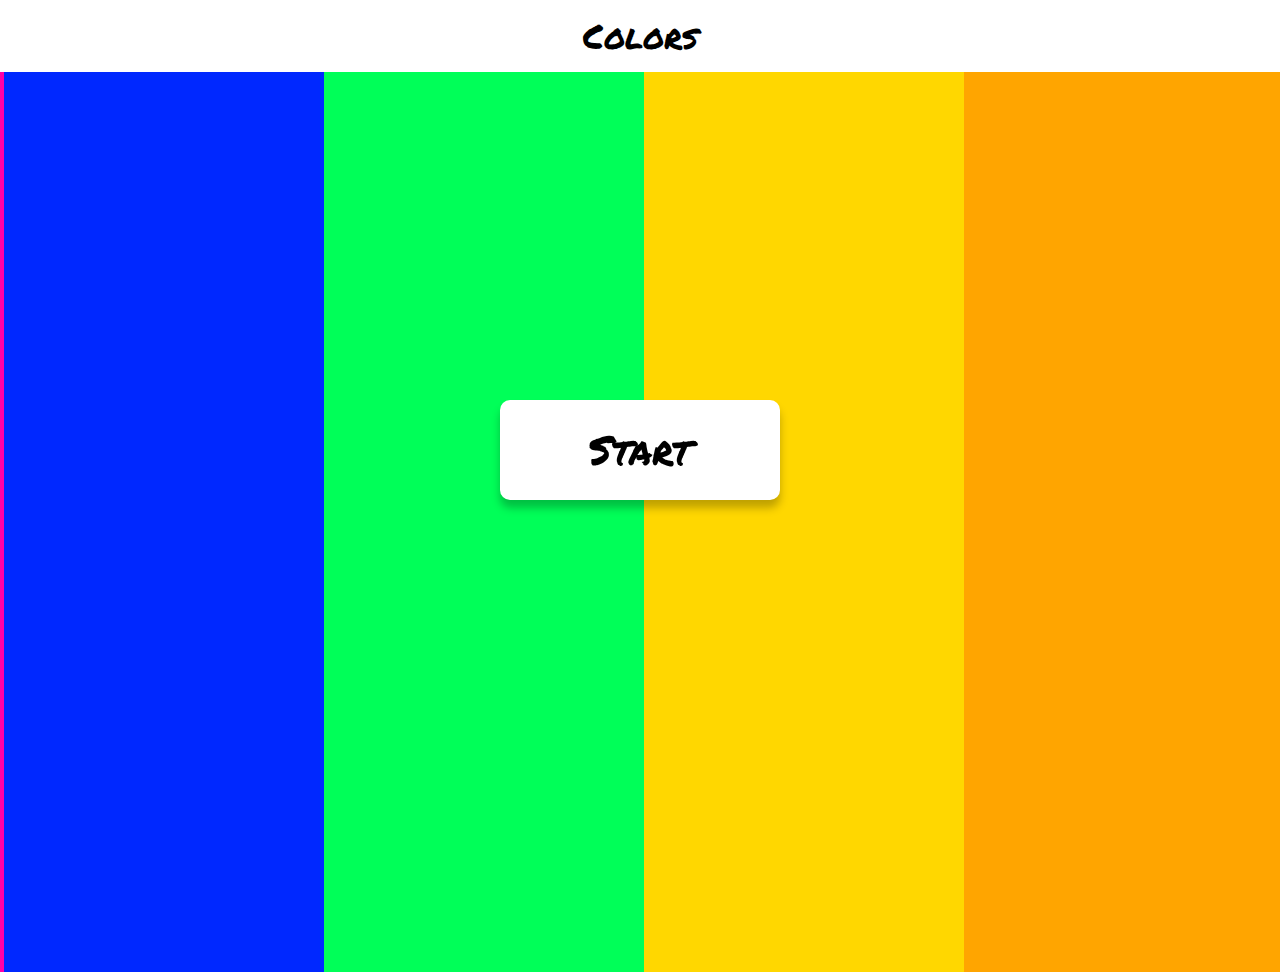
<file: index.html>
<!DOCTYPE html>

<html >
    <head>
        <title>Colors</title>
        <meta charset="UTF-8"> 
        <link href="./style.css" rel="stylesheet"></link>
        <link href="./index.css" rel="stylesheet"></link>
        <script src="./index.js"></script>
    </head>
    <body>
        <header>Colors</header>
        <main>
            <div class="panel"></div>
            <div class="panel"></div>
            <div class="panel"></div>
            <div class="panel"></div>
            <div class="panel"></div>
            <button class="start">Start</button>
        </main>
    </body>
</html>
</file>
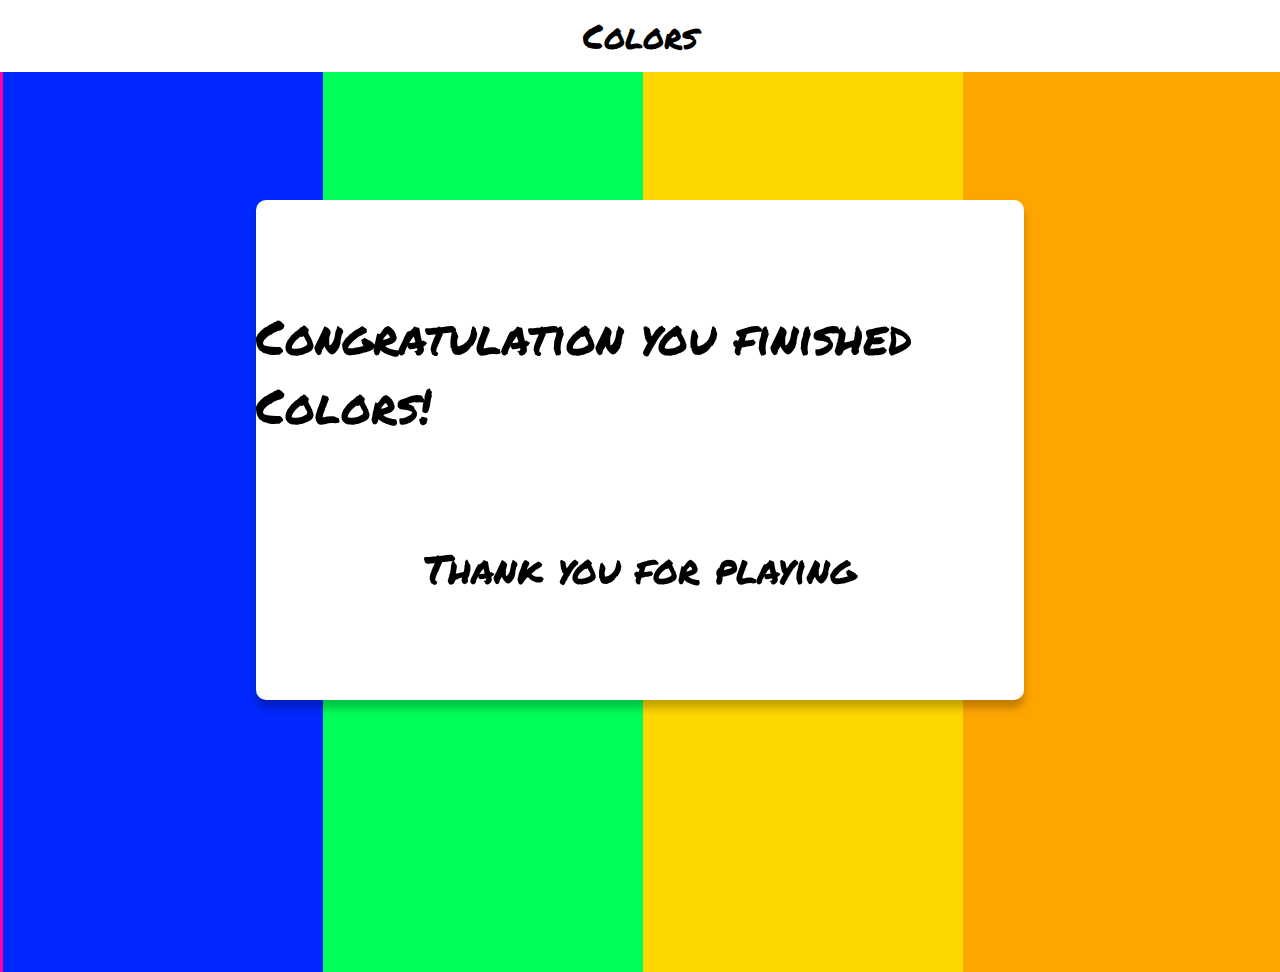
<file: end/end.html>
<!DOCTYPE html>

<html >
    <head>
        <title>Colors</title>
        <meta charset="UTF-8"> 
        <link href="../style.css" rel="stylesheet"></link>
        <link href="./end.css" rel="stylesheet"></link>
        <script src="./end.js"></script>
    </head>
    <body>
        <header>Colors</header>
        <main>
            <div class="panel"></div>
            <div class="panel"></div>
            <div class="panel"></div>
            <div class="panel"></div>
            <div class="panel"></div>
            <div class="end">
                <div class="congratz">Congratulation you finished Colors!</div>
                <div class="thanks">Thank you for playing</div>
            </div>
        </main>
    </body>
</html>
</file>
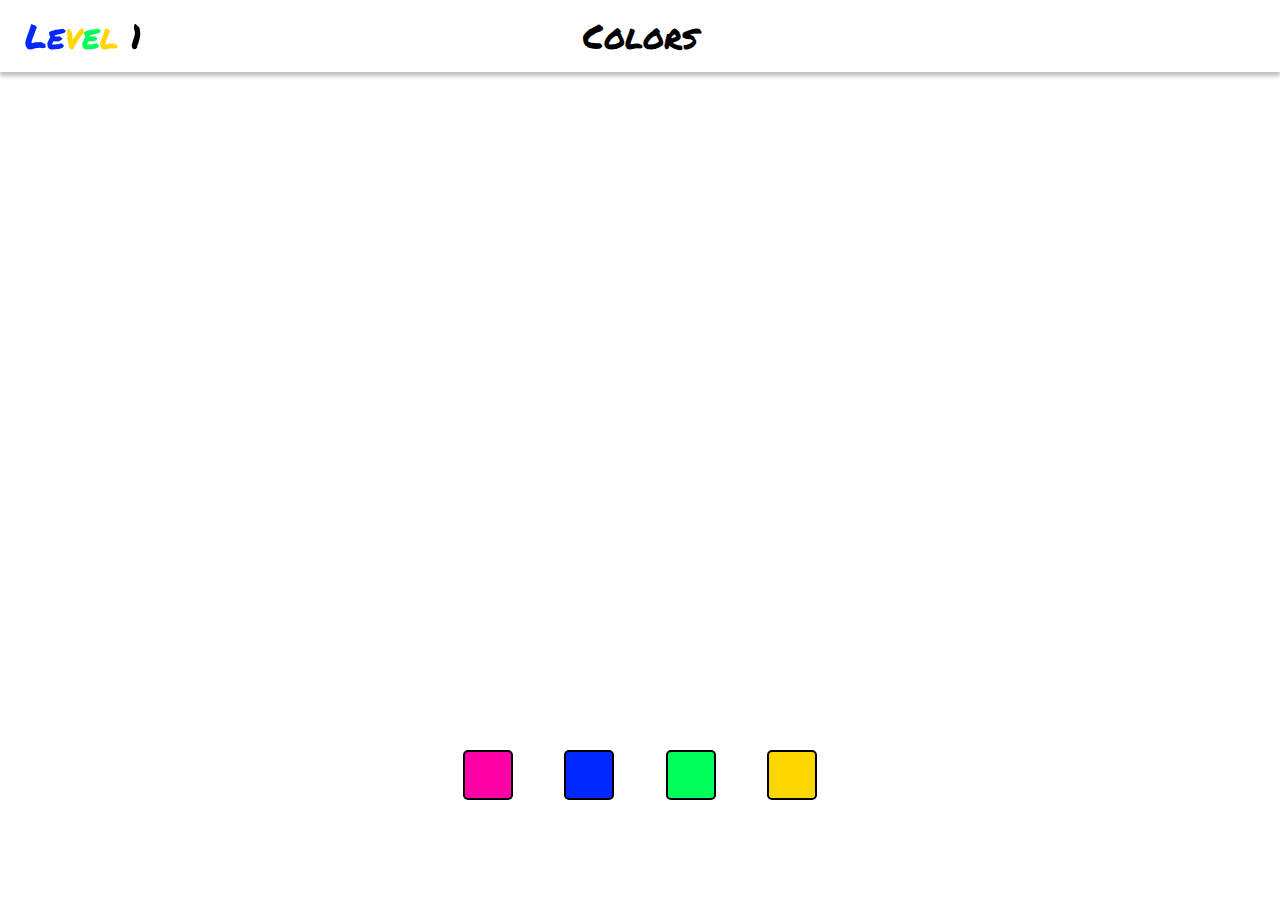
<file: game1/game1.html>
<!DOCTYPE html>

<html >
    <head>
        <title>Colors</title>
        <meta charset="UTF-8"> 
        <link href="../style.css" rel="stylesheet"></link>
        <link href="./game1.css" rel="stylesheet"></link>
        <script src="../utils/cookie.js"></script>
        <script src="./game1.js"></script>
    </head>
    <body>
        <header>
            <div class="level">
                <span class="letter">L</span><span class="letter">e</span><span class="letter">v</span><span class="letter">e</span><span class="letter">l</span>  <span>1</span>
            </div>
            <span>Colors</span>
        </header>
        <main>
            <div class="interract">
                <div class="panel"></div>
                <div class="panel"></div>
                <div class="panel"></div>
                <div class="panel"></div>
                <div class="panel"></div>
            </div>
            <div class="buttons">
                <button class="button"></button>
                <button class="button"></button>
                <button class="button"></button>
                <button class="button"></button>
            </div>
            <div class="win">Success!</div>
        </main>
    </body>
</html>
</file>
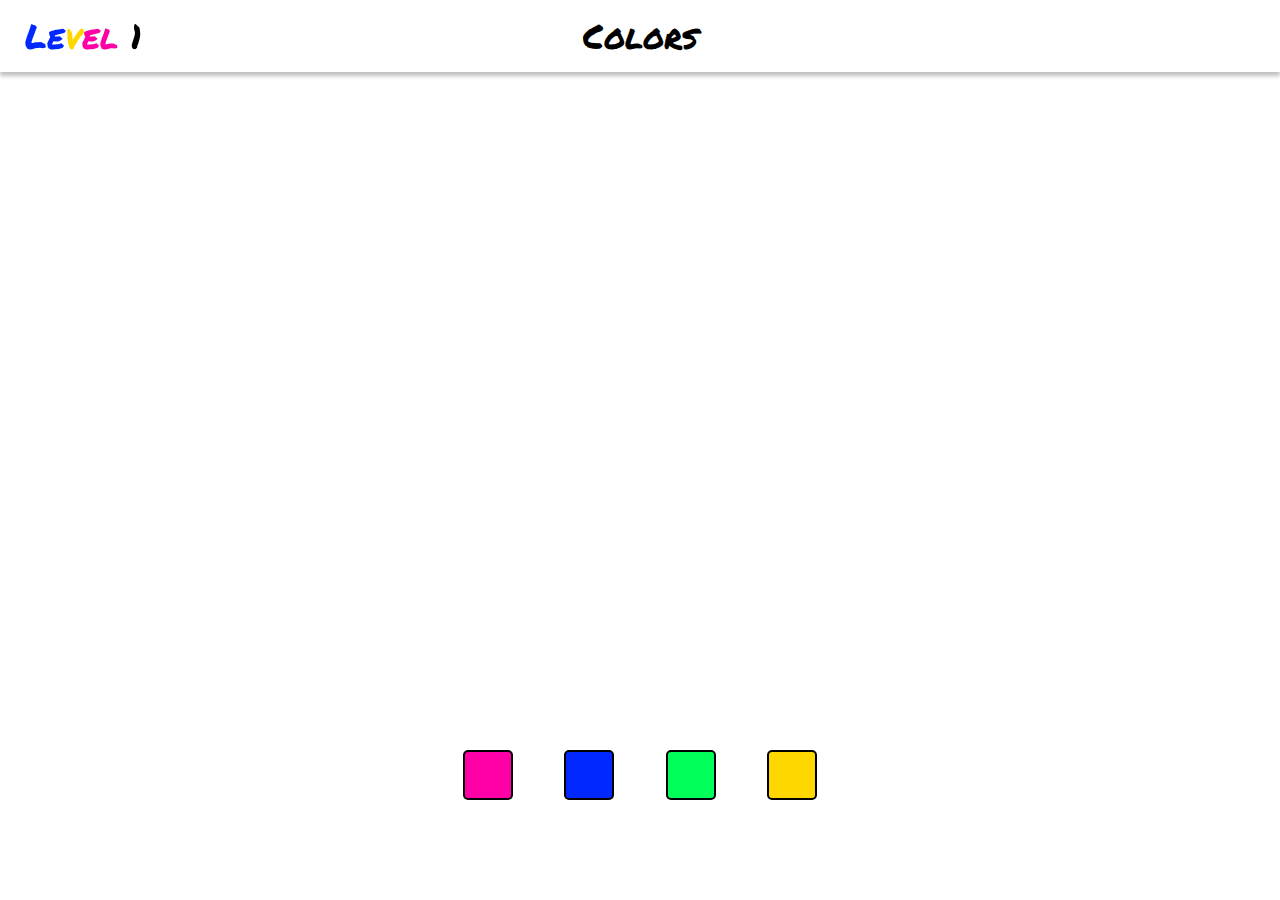
<file: game2/game2.html>
<!DOCTYPE html>

<html >
    <head>
        <title>Colors</title>
        <meta charset="UTF-8"> 
        <link href="../style.css" rel="stylesheet"></link>
        <link href="./game2.css" rel="stylesheet"></link>
        <script src="../utils/cookie.js"></script>
        <script src="./game2.js"></script>
    </head>
    <body>
        <header>
            <div class="level">
                Level 2
            </div>
            <span>Colors</span>
        </header>
        <main>
            <div class="board">
            </div>
            <div class="indicator"></div>
            <div class="win">Success!</div>
        </main>
    </body>
</html>
</file>
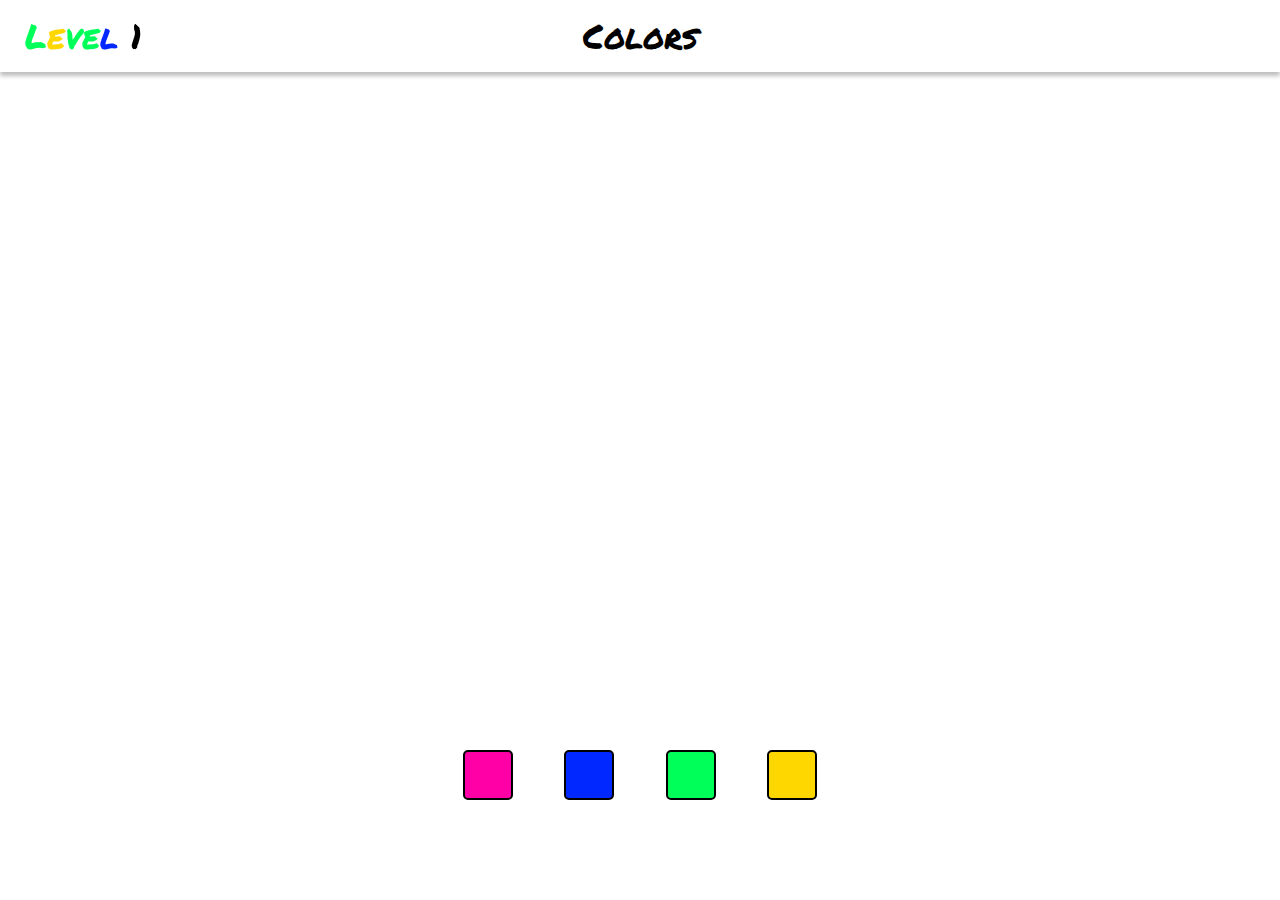
<file: game3/game3.html>
<!DOCTYPE html>

<html >
    <head>
        <title>Colors</title>
        <meta charset="UTF-8"> 
        <link href="../style.css" rel="stylesheet"></link>
        <link href="./game3.css" rel="stylesheet"></link>
        <script src="../utils/cookie.js"></script>
        <script src="./game3.js"></script>
    </head>
    <body>
        <header>
            <div class="level">
                Level 3
            </div>
            <span class="letter">C</span>
            <span class="letter">o</span>
            <span class="letter">l</span>
            <span class="letter">o</span>
            <span class="letter">r</span>
            <span class="letter">s</span>
        </header>
        <main>
            <div class="number"></div>
            <div class="win">Success!</div>
        </main>
    </body>
</html>
</file>
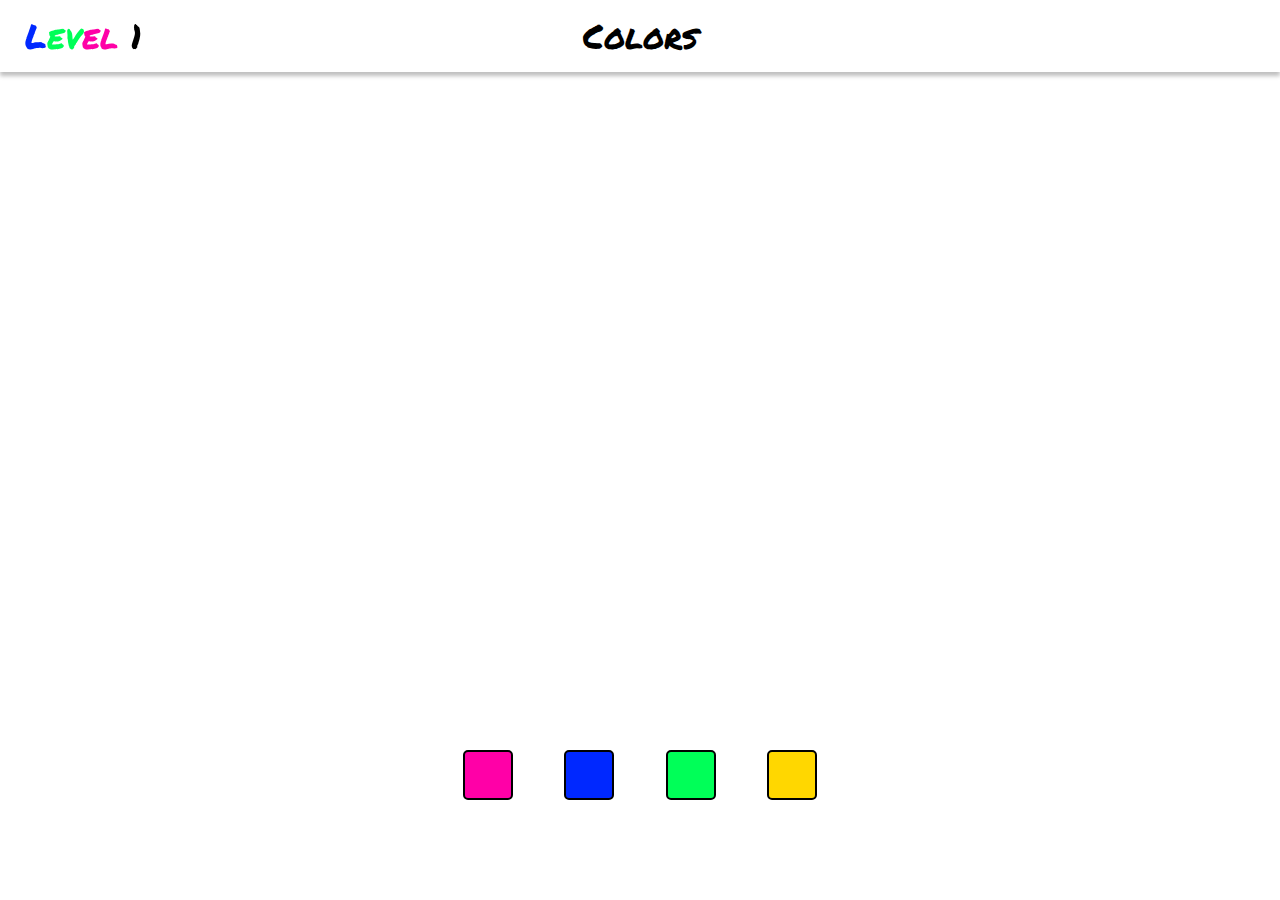
<file: game4/game4.html>
<!DOCTYPE html>

<html >
    <head>
        <title>Colors</title>
        <meta charset="UTF-8"> 
        <link href="../style.css" rel="stylesheet"></link>
        <link href="./game4.css" rel="stylesheet"></link>
        <script src="../utils/cookie.js"></script>
        <script src="./game4.js"></script>
    </head>
    <body>
        <header>
            <div class="level">
                Level 4
            </div>
            <span>Colors</span>
        </header>
        <main>
            <div class="board"></div>
            <div class="win">Success!</div>
        </main>
    </body>
</html>
</file>
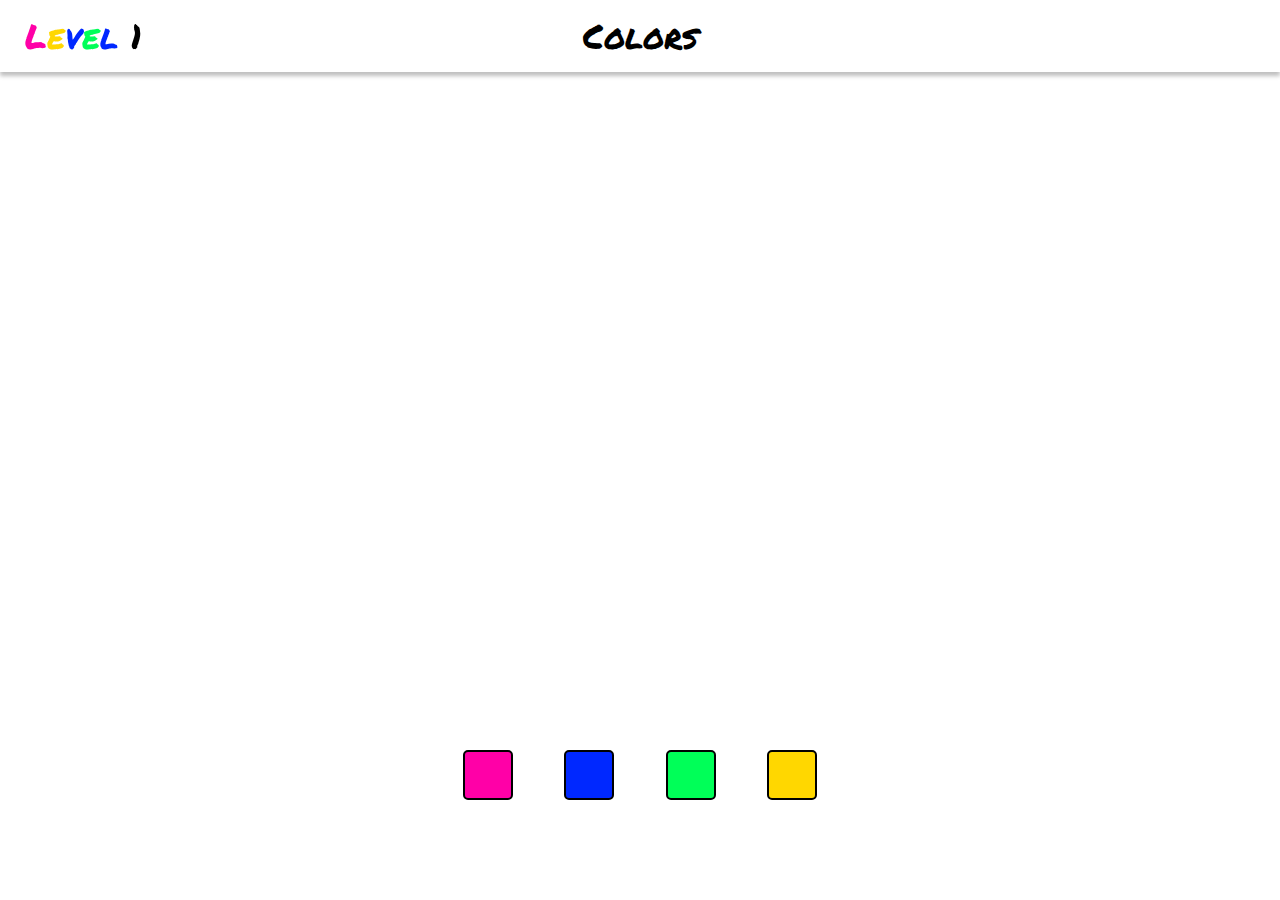
<file: game5/game5.html>
<!DOCTYPE html>

<html >
    <head>
        <title>Colors</title>
        <meta charset="UTF-8"> 
        <link href="../style.css" rel="stylesheet"></link>
        <link href="./game5.css" rel="stylesheet"></link>
        <script src="../utils/cookie.js"></script>
        <script src="./game5.js"></script>
    </head>
    <body>
        <header>
            <div class="level">
                Level 5
            </div>
            <span>Colors</span>
        </header>
        <main>
            <div class="panel"></div>
            <div class="panel"></div>
            <div class="panel"></div>
            <div class="panel"></div>
            <div class="win">Success!</div>
        </main>
    </body>
</html>
</file>
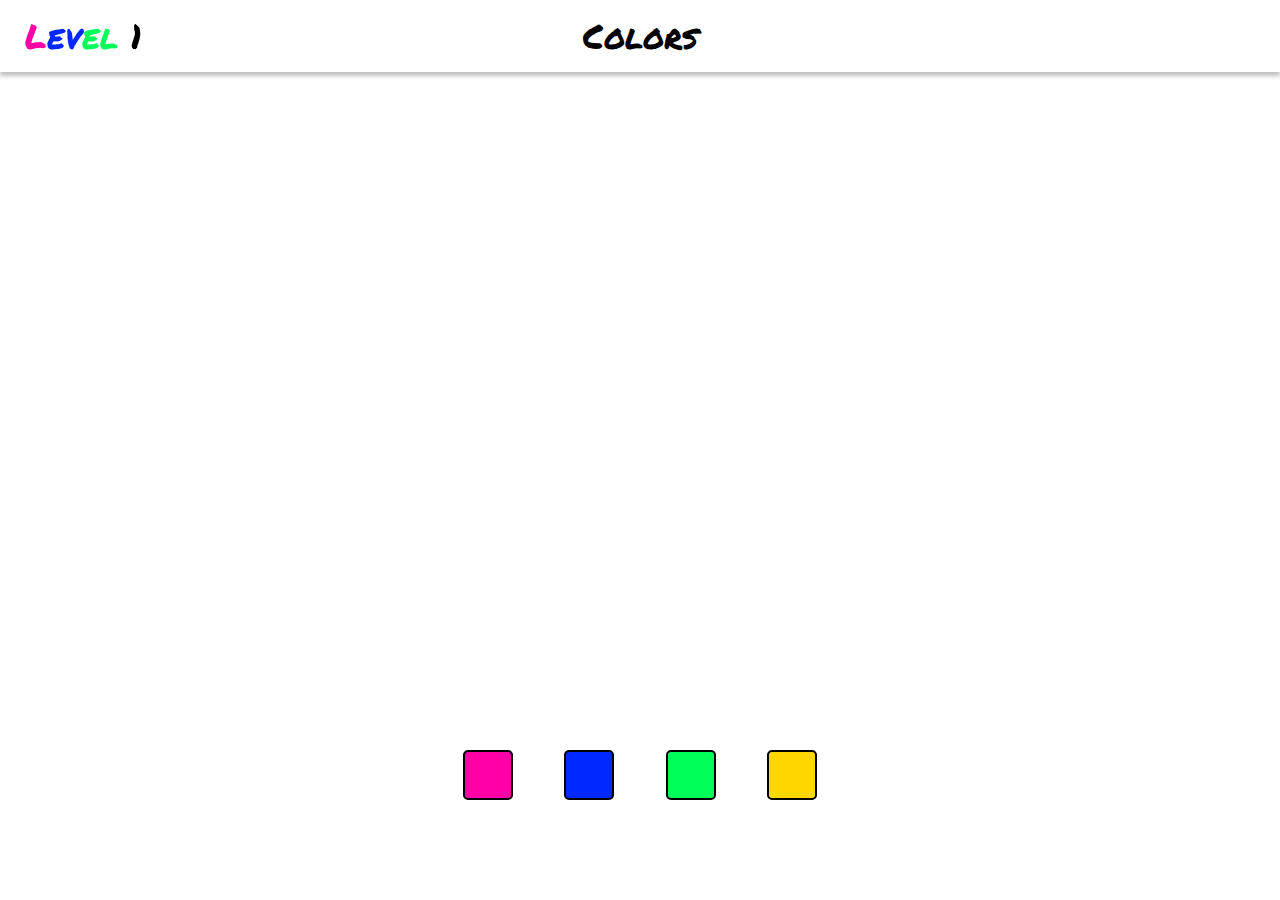
<file: game6/game6.html>
<!DOCTYPE html>

<html >
    <head>
        <title>Colors</title>
        <meta charset="UTF-8"> 
        <link href="../style.css" rel="stylesheet"></link>
        <link href="./game6.css" rel="stylesheet"></link>
        <script src="../utils/cookie.js"></script>
        <script src="./game6.js"></script>
    </head>
    <body>
        <header>
            <div class="level">
                Level 6
            </div>
            <span>Colors</span>
        </header>
        <main>
            <div class="panel"></div>
            <div class="panel"></div>
            <div class="panel"></div>
            <div class="panel"></div>
            <div class="panel"></div>
            <div class="panel"></div>
            <div class="win">Success!</div>
            <div class="buttons">
                <button class="button"></button>
                <button class="button"></button>
                <button class="button"></button>
                <button class="button"></button>
            </div>
        </main>
    </body>
</html>
</file>
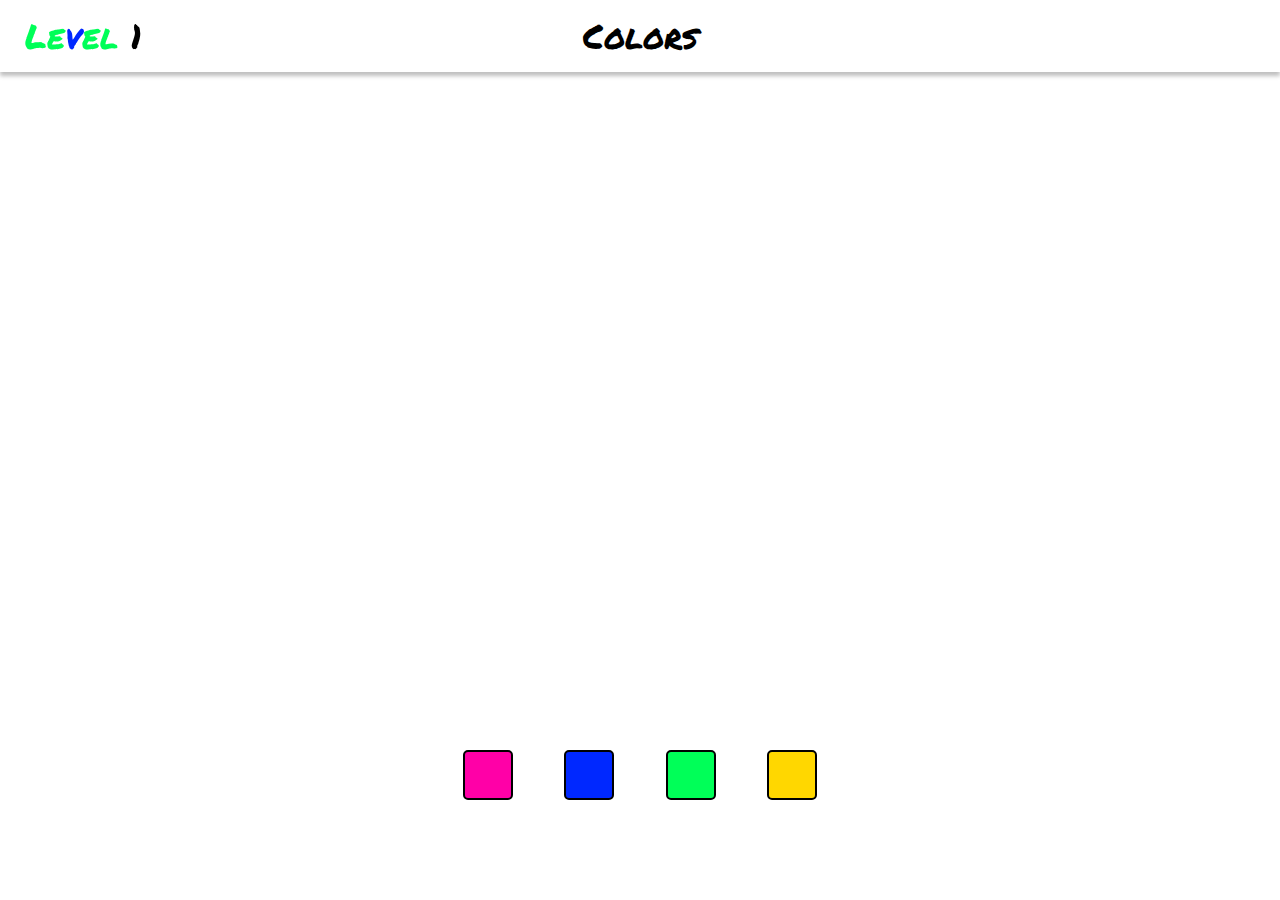
<file: game7/game7.html>
<!DOCTYPE html>

<html >
    <head>
        <title>Colors</title>
        <meta charset="UTF-8"> 
        <link href="../style.css" rel="stylesheet"></link>
        <link href="./game7.css" rel="stylesheet"></link>
        <script src="../utils/cookie.js"></script>
        <script src="./game7.js"></script>
    </head>
    <body>
        <header>
            <div class="level">
                Level 7
            </div>
            <span>Colors</span>
        </header>
        <main>
            <div class="win">Success!</div>
            <div class="rgb">
                <div class="primary">
                    <span class="letter">R</span>
                    <div id="container-bar" class="container-bar">
                        <div class="bar"></div>
                    </div>
                </div>
                <div class="primary">
                    <span class="letter">G</span>
                    <div class="container-bar">
                        <div class="bar"></div>
                    </div>
                </div>
                <div class="primary">
                    <span class="letter">B</span>
                    <div class="container-bar">
                        <div class="bar"></div>
                    </div>
                </div>
            </div>
            <div class="guess">
                <span class="color-hexa">X</span>
            </div>
        </main>
    </body>
</html>
</file>
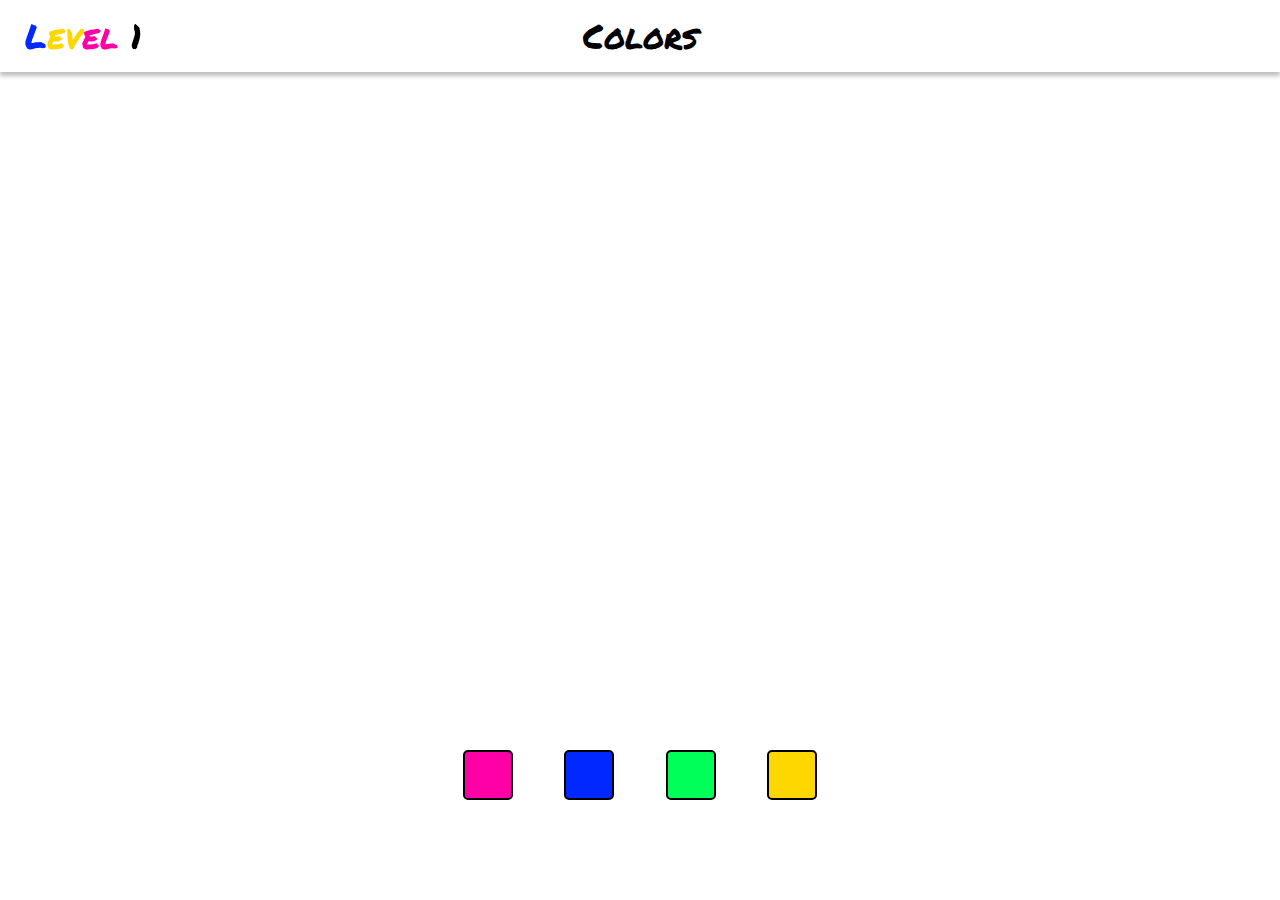
<file: game8/game8.html>
<!DOCTYPE html>

<html >
    <head>
        <title>Colors</title>
        <meta charset="UTF-8"> 
        <link href="../style.css" rel="stylesheet"></link>
        <link href="./game8.css" rel="stylesheet"></link>
        <script src="../utils/cookie.js"></script>
        <script src="./game8.js"></script>
    </head>
    <body>
        <header>
            <div class="level">
                Level 8
            </div>
            <span>Colors</span>
        </header>
        <main>
            <div class="win">Success!</div>
            <div class="board">
                <div class="ball"></div>
                <div class="ball"></div>
            </div>
        </main>
    </body>
</html>
</file>
<file: style.css>
html, body
{
    height: 100%;
    width: 100%;
    overflow: hidden;
}

body 
{
    display: flex;
    flex-direction: column;
    margin: 0px;
    font-family: 'Permanent Marker', cursive;
}

header
{
    height: 72px;
    font-size: 34px;
    display: flex;
    justify-content: center;
    align-items: center; 
    box-shadow: 0px 4px 4px rgba(0, 0, 0, 0.25);
}

main
{
    width: 100%;
    flex-grow: 1;
}

.level
{
    position: fixed;
    left: 25px;
}

.win 
{
    position: fixed;
    width: 400px;
    height: 120px;
    left: 50%;
    top: 50%;
    margin-left: -200px;
    margin-top: -60px;
    font-size: 80px;
    border-radius: 50px;
    text-align: center;
    color: black;
    background: white;
    visibility: hidden;
    /*background: -webkit-linear-gradient(#eee, #333);
    -webkit-background-clip: text;
    -webkit-text-fill-color: transparent;*/
}

/* permanent-marker-regular - latin */
@font-face {
    font-family: 'Permanent Marker';
    font-style: normal;
    font-weight: 400;
    src: url('./font/permanent-marker-v10-latin-regular.eot'); /* IE9 Compat Modes */
    src: local(''),
         url('./font/permanent-marker-v10-latin-regular.eot?#iefix') format('embedded-opentype'), /* IE6-IE8 */
         url('./font/permanent-marker-v10-latin-regular.woff2') format('woff2'), /* Super Modern Browsers */
         url('./font/permanent-marker-v10-latin-regular.woff') format('woff'), /* Modern Browsers */
         url('./font/permanent-marker-v10-latin-regular.ttf') format('truetype'), /* Safari, Android, iOS */
         url('./font/permanent-marker-v10-latin-regular.svg#PermanentMarker') format('svg'); /* Legacy iOS */
  }
</file>
<file: index.css>
.start
{
    position: fixed;
    width: 280px;
    height: 100px;
    top: 50%;
    left: 50%;
    margin-top: -50px;
    margin-left: -140px;
    display: flex;
    justify-content: center;
    align-items: center; 
    background: #FFFFFF;
    box-shadow: 0px 8px 8px rgba(0, 0, 0, 0.25);
    border: 0px;
    border-radius: 10px;
    font-family: 'Permanent Marker', cursive;
    font-size: 40px;
}

.start:hover
{
    font-size: 50px;
    cursor: pointer;
}

.start:active
{
    box-shadow: inset 0px 4px 4px rgba(0, 0, 0, 0.25);
}

.panel
{
    position: absolute;
    width: 25%;
    height: 100%;
}
</file>
<file: end/end.css>
.end
{
    position: fixed;
    width: 60%;
    height: 500px;
    top: 50%;
    left: 50%;
    margin-top: -250px;
    margin-left: -30%;
    display: flex;
    flex-direction: column;
    justify-content: center;
    align-items: center; 
    background: #FFFFFF;
    box-shadow: 0px 8px 8px rgba(0, 0, 0, 0.25);
    border: 0px;
    border-radius: 10px;
    font-family: 'Permanent Marker', cursive;
    font-size: 40px;
}

.start:hover
{
    font-size: 50px;
    cursor: pointer;
}

.start:active
{
    box-shadow: inset 0px 4px 4px rgba(0, 0, 0, 0.25);
}

.panel
{
    position: absolute;
    width: 25%;
    height: 100%;
}

.congratz
{
    font-size: 48px;
    margin-bottom: 100px;
}
</file>
<file: game1/game1.css>
.interract
{
    display: flex;
    width: 100%;
    height: 100%;
    flex-direction: row;
}

.panel
{
    width: 20%;
    height: 100%;
}

.buttons
{
    position: fixed;
    bottom: 50px;
    height: 150px;
    width: 100%;
    display: flex;
    flex-direction: row;
    justify-content: center;
    align-items: center;
}

.button 
{
    width: 50px;
    height: 50px;
    margin-right: 2%;
    margin-left: 2%;
    border: 2px solid black;
    border-radius: 5px;
}

.button:active 
{
    box-shadow: inset 0px 4px 4px rgba(0, 0, 0, 0.25);;
}
</file>
<file: game2/game2.css>
.board
{
    width: 100%;
    height: 100%;
    display: flex;
    flex-direction: row;
    flex-wrap: wrap;
    background-color: white;
}

.indicator 
{
    position: fixed;
    background-color: black;
    border-radius: 20px;
    width: 30px;
    height: 30px;
}
</file>
<file: game3/game3.css>
main {
    display: flex;
    justify-content: center;
    align-items: center;
}

.letter {
    -webkit-user-select: none;
    -webkit-touch-callout: none;
    -moz-user-select: none;
    -ms-user-select: none;
    user-select: none;
}

.number {
    -webkit-user-select: none;
    -webkit-touch-callout: none;
    -moz-user-select: none;
    -ms-user-select: none;
    user-select: none;
    font-size: 300px;
    color: black;
}
</file>
<file: game4/game4.css>
header
{
    box-sizing: border-box;
    -moz-box-sizing: border-box;
    -webkit-box-sizing: border-box;
    border-bottom: 1px dashed black;
}

.board 
{
    width: 100%;
    height: 100%;
    display: flex;
    flex-direction: row;
    flex-wrap: wrap;
}

.card 
{
    box-sizing: border-box;
    -moz-box-sizing: border-box;
    -webkit-box-sizing: border-box;
    border: 1px dashed black;
    cursor: pointer;
}
</file>
<file: game5/game5.css>
main
{
    display: flex;
    flex-direction: row;
}

.panel 
{   
    height: 100%;
    width: 25%;
    display: flex;
    align-items: center;
    justify-content: center;
    font-size: 200px;
}
</file>
<file: game6/game6.css>
main 
{
    display: flex;
    flex-direction: row;
}

.panel
{
    flex-grow: 1;
    width: 100%;
    display: flex;
    align-items: center;
    justify-content: center;
    font-size: 200px;
    -webkit-text-stroke: 2px black;
}

.buttons
{
    position: fixed;
    bottom: 50px;
    height: 150px;
    width: 100%;
    display: flex;
    flex-direction: row;
    justify-content: center;
    align-items: center;
}

.button 
{
    width: 50px;
    height: 50px;
    margin-right: 2%;
    margin-left: 2%;
    border: 2px solid black;
    border-radius: 5px;
}

.button:active 
{
    box-shadow: inset 0px 4px 4px rgba(0, 0, 0, 0.25);;
}
</file>
<file: game7/game7.css>
main 
{
    display: flex;
    flex-direction: row;
}

.guess
{
    width: 50%;
    display: flex;
    justify-content: center;
    align-items: center;
}

.color-hexa
{
    font-size: 100px;
}

.rgb
{
    width: 50%;
    height: 100%;
    display: flex;
    justify-content: center;
    align-items: center;
}

.letter
{
    font-size: 44px;
    margin-bottom: 10px;
}

.primary
{
    display: flex;
    flex-direction: column;
    margin-left: 8%;
    margin-right: 8%;
    align-items: center;
}

.container-bar
{
    height: 300px;
    width: 40px;
    border-style: solid;
    border-width: 2px;
    margin-bottom: 100px;
}

.bar 
{
    position: fixed;
    background-color: black;
    width: 30px;
    height: 60px;
    top: 50%;
    margin-left: 5px;
    border-radius: 5px;
}
</file>
<file: game8/game8.css>
main 
{
    display: flex;
    justify-content: center;
}

.board
{
    height: 100%;
    display: flex;
    flex-wrap: wrap;

    box-shadow: 0px 6px 6px rgba(0, 0, 0, 0.50);;

}

.ball
{
    position: fixed;
    border-radius: 5px 20px 5px;
}
</file>
